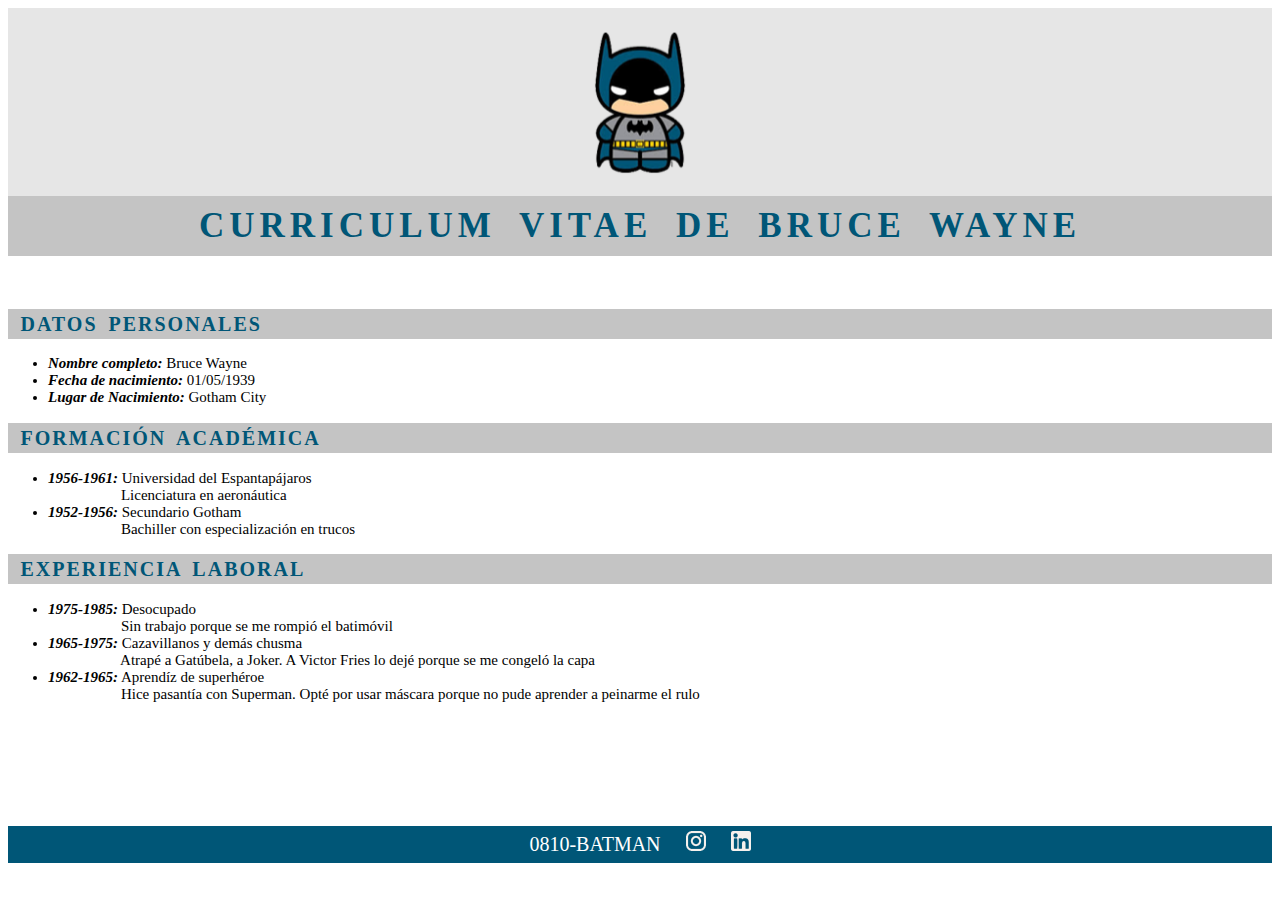
<file: index.html>
<!DOCTYPE html>
<html lang="en">
<head>
    <meta charset="UTF-8">
    <meta http-equiv="X-UA-Compatible" content="IE=edge">
    <meta name="viewport" content="width=device-width, initial-scale=1.0">
    <title>Clase 07</title>

<link rel="stylesheet" href="style/style.css">
</head>

<body>
    <header id="encabezado">
            <img src="img/logo_batman.png" alt="Logo batman" height="146.37px">            
    </header>
    <main>
        <section>            
            <h1>CURRICULUM VITAE DE BRUCE WAYNE</h1>
            <br><br>
            <article>        
                <h2 class="titulos">DATOS PERSONALES</h2>
                <ul>
                    <li><span class="negritait">Nombre completo:</span><span> Bruce Wayne</span>
                    </li>
                    <li><span class="negritait">Fecha de nacimiento:</span><span> 01/05/1939</span>
                    </li>
                    <li><span class="negritait">Lugar de Nacimiento:</span><span> Gotham City</span>
                    </li>
                </ul>
            </article>
            <article>
                <h2 class="titulos">FORMACIÓN ACADÉMICA</h2>
                <ul>
                    <li><span class="negritait">1956-1961:</span><span> Universidad del Espantapájaros</span>
                    </li>
                    <li class="sin-vineta"><span class="sangria">1956-1961:</span><span> Licenciatura en aeronáutica</span>
                    </li>
                    <li><span class="negritait">1952-1956:</span><span> Secundario Gotham</span>
                    </li>
                    <li class="sin-vineta"><span class="sangria">1952-1956:</span><span> Bachiller con especialización en trucos</span>
                    </li>
                </ul>
            </article>
            <article>
                <h2 class="titulos">EXPERIENCIA LABORAL</h2>   
                <ul>
                    <li><span class="negritait">1975-1985:</span><span> Desocupado</span>
                    </li>
                    <li class="sin-vineta"><span class="sangria">1975-1985:</span><span> Sin trabajo porque se me rompió el batimóvil</span>
                    </li>
                    <li><span class="negritait">1965-1975:</span><span> Cazavillanos y demás chusma</span>
                    </li>
                    <li class="sin-vineta"><span class="sangria">1965-1975:</span><span> Atrapé a Gatúbela, a Joker. A Victor Fries lo dejé porque se me congeló la capa</span>
                    </li>
                    <li><span class="negritait">1962-1965:</span><span> Aprendíz de superhéroe</span>
                    </li>
                    <li class="sin-vineta"><span class="sangria">1962-1965:</span><span> Hice pasantía con Superman. Opté por usar máscara porque no pude aprender a peinarme el rulo</span>
                    </li>
                </ul>
            </article>
            <br><br><br><br><br><br>
        </section>
        <footer>
            <span>0810-BATMAN</span>
            <img src="img/ico_instagram.png" alt="Instgram">
            <img src="img/ico_linkedin.png" alt="Linkedin">
        </footer>
    </main>

    
</body>
</html>
</file>
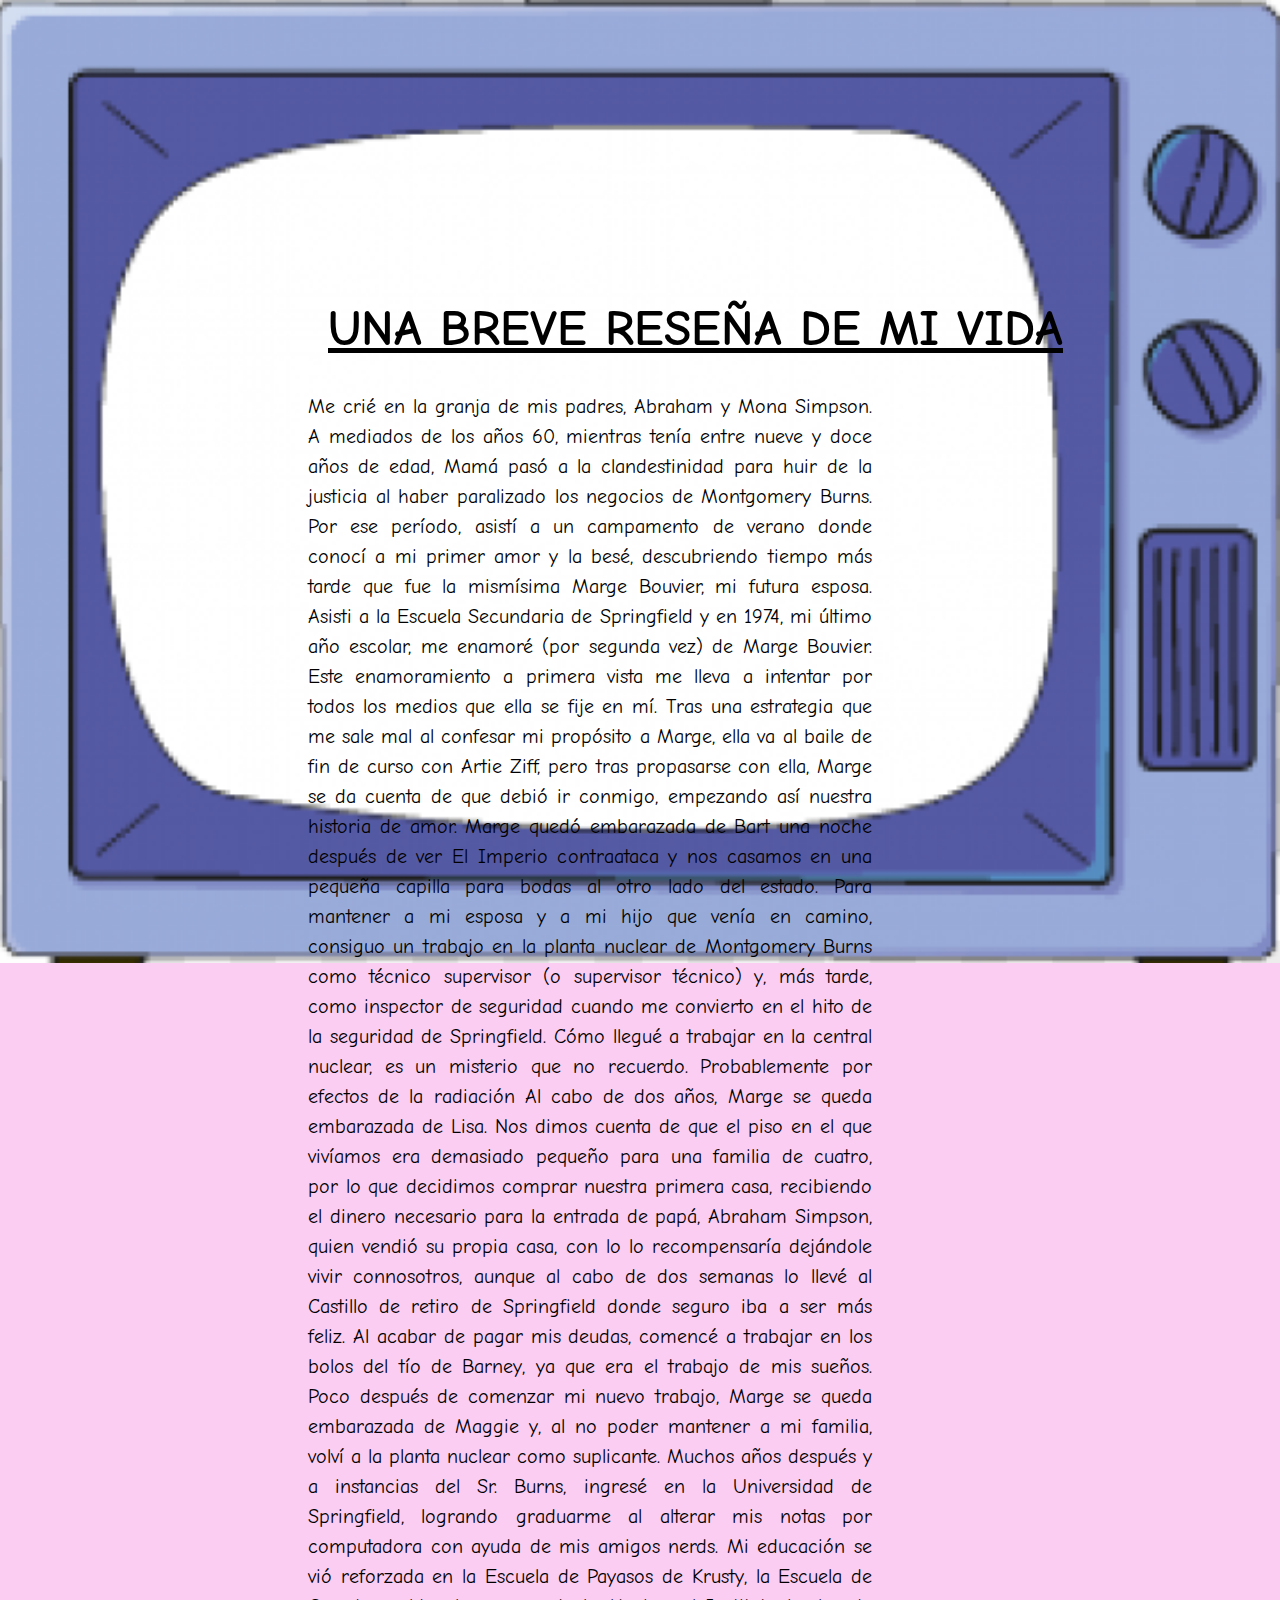
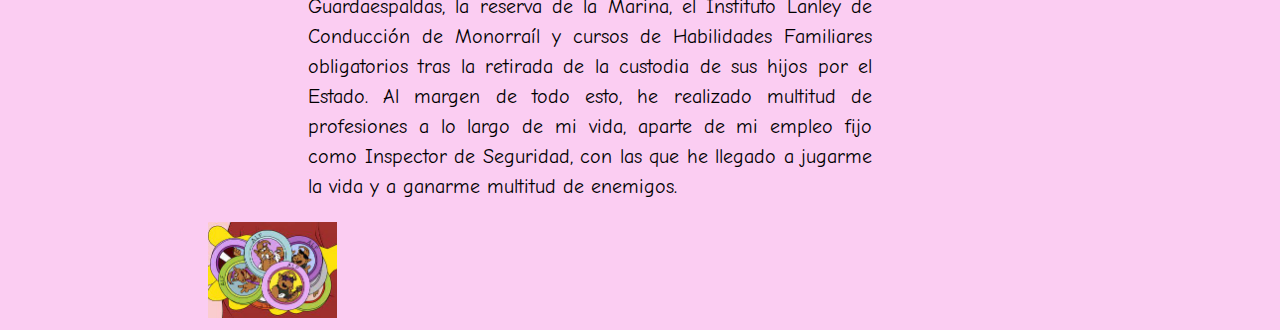
<file: sobremi.html>
<!DOCTYPE html>
<html lang="en">

<head>
    <meta charset="UTF-8">
    <meta http-equiv="X-UA-Compatible" content="IE=edge">
    <meta name="viewport" content="width=device-width, initial-scale=1.0">
    <title>Sobre mi - Clase 8</title>
    <link rel="stylesheet" href="css/style.css">
</head>

<body id="sobremi">
    <header><h1 class="titulo2">UNA BREVE RESEÑA DE MI VIDA</h1></header>
    <section>
        <p id="bio">
            Me crié en la granja de mis padres, Abraham y Mona Simpson. A mediados de los años 60, mientras tenía entre
            nueve y doce años de edad, Mamá pasó a la clandestinidad para huir de la justicia al haber
            paralizado los negocios de Montgomery Burns. Por ese período, asistí a un campamento de verano
            donde conocí a mi primer amor y la besé, descubriendo tiempo más tarde que fue la mismísima Marge Bouvier,
            mi futura esposa.

            Asisti a la Escuela Secundaria de Springfield y en 1974, mi último año escolar, me enamoré (por
            segunda vez) de Marge Bouvier. Este enamoramiento a primera vista me lleva a intentar por todos los
            medios que ella se fije en mí. Tras una estrategia que me sale mal al confesar mi propósito a Marge, ella va
            al baile de fin de curso con Artie Ziff, pero tras propasarse con ella, Marge se da cuenta de que debió ir
            conmigo, empezando así nuestra historia de amor.

            Marge quedó embarazada de Bart una noche después de ver El Imperio contraataca y nos casamos en una
            pequeña capilla para bodas al otro lado del estado. Para mantener a mi esposa y a mi hijo que venía en
            camino, consiguo un trabajo en la planta nuclear de Montgomery Burns como técnico supervisor (o supervisor
            técnico) y, más tarde, como inspector de seguridad cuando me convierto en el hito de la seguridad de
            Springfield. Cómo llegué a trabajar en la central nuclear, es un misterio que no recuerdo. Probablemente por
            efectos de la radiación

            Al cabo de dos años, Marge se queda embarazada de Lisa. Nos dimos cuenta de que el piso en el que
            vivíamos era demasiado pequeño para una familia de cuatro, por lo que decidimos comprar nuestra primera
            casa,
            recibiendo el dinero necesario para la entrada de papá, Abraham Simpson, quien vendió su propia
            casa, con lo lo recompensaría dejándole vivir connosotros, aunque al cabo de dos semanas lo llevé
            al Castillo de retiro de Springfield donde seguro iba a ser más feliz. Al acabar de pagar mis deudas,
            comencé
            a trabajar en los bolos del tío de Barney, ya que era el trabajo de mis sueños. Poco después de comenzar mi
            nuevo trabajo,
            Marge se queda embarazada de Maggie y, al no poder mantener a mi familia, volví a la planta
            nuclear como suplicante.

            Muchos años después y a instancias del Sr. Burns, ingresé en la Universidad de Springfield, logrando
            graduarme al alterar mis notas por computadora con ayuda de mis amigos nerds. Mi educación se vió
            reforzada en la Escuela de Payasos de Krusty, la Escuela de Guardaespaldas, la reserva de la
            Marina, el Instituto Lanley de Conducción de Monorraíl y cursos de Habilidades Familiares obligatorios
            tras la retirada de la custodia de sus hijos por el Estado. Al margen de todo esto, he realizado
            multitud de profesiones a lo largo de mi vida, aparte de mi empleo fijo como Inspector de Seguridad, con las
            que he llegado a jugarme la vida y a ganarme multitud de enemigos.

            
        </p>
    </section>
    <footer>
        <a href="index.html">
            <img id="alf" src="img/alf.jpg" alt="Volver">
        </a>
    </footer>

</body>

</html>
</file>
<file: style/style.css>
#encabezado{
    background-color: #E6E6E6;
    text-align: center;
    height: 188.19px;
    vertical-align:middle;
}
#encabezado img{
    height: 146.37px;
    margin-top: 21px; /*Lo uso para centrar la imagen en el bloque*/
}
h1{
    background-color: #c4c4c4;
    color: #005677;
    font-family: 'Times New Roman';
    font-size: 35px;
    line-height: 60px; 
    text-align: center;
    margin-top: 0px; 
    margin-bottom: 0px; /*se eliminan líneas blancas por encima y por debajo del h1*/  
    letter-spacing: 5px;
    word-spacing: 10px; /*se aumenta el espaciado entre letras y palabras*/
    font-weight: 700;    
}
.titulos{
    background-color: #c4c4c4;
    color: #005677;
    font-family: 'Times New Roman';
    font-size: 20px;
    line-height: 30px;
    text-align: left;
    letter-spacing: 2px;
    word-spacing: 4px; /*se aumenta el espaciado entre letras y palabras*/
    text-indent: 12.45px; /*se agrega sangría*/
}
ul{
    font-size: 15px;
}
.negritait{
    font-style: italic;
    font-weight: bold;
}
.sin-vineta {
    list-style-type: none; 
}
.sangria{
    color: white
} /*se definen sangría y sin-nviñeta para materializar la alineación del renglón inferior con el superior*/
footer{
    background-color: #005677;
    color: #ffffff;
    font-family: 'Times New Roman';
    font-size: 20px;
    height: 37px;
    line-height: 37px;
    margin: 0px;
    text-align: center;
    vertical-align: middle; 
    
}
footer img{
    height: 20px;
    margin-left: 20px; /*genera el espaciado entre las imágenes*/
}
</file>
<file: css/style.css>
@import url('https://fonts.googleapis.com/css2?family=Comic+Neue:wght@400;700&display=swap');

body{
    background-color: #FBCDF2;
    font-family: 'Comic Neue', cursive;
    
}
.texto-negrita{
    font-weight: bold;
    font-size: 20px;
}
.texto-normal{
    font-weight: 0;
    font-size: 20px;
}

.encabezado{
    background-image: url('../img/banner-rosquillas.jpg');
    background-repeat: repeat;
    background-size: contain;
}
.foto-presentacion{
    text-align: center;
    line-height: 0;      
}
.fondo-principal{
    background-color: rgba(243, 215, 8, 1);
}
.boton{
    line-height: 0;
    text-align: center;
}
.boton img{
    width: 220px;
}
ul{
    line-height: 200%;    
}
.titulo{
    background-color: silver;
    color: purple;
    font-size: 40px;
    text-align: center;
    letter-spacing: 5px;
    word-spacing: 10px;
}
h2{
    background-color: silver;
    color: purple;
    font-size: 30px;
    text-align: left;
    text-indent: 30px;
}
#insta{
    
    height: 60px;
    width: 60px;
    margin-left: 30px
}
#linked{
    
    height: 60px;
    width: 60px;
    margin-left: 30px;
}
#sobremi{
    background-image: url('../img/tv.png');
    background-size: cover;
    background-attachment: fixed;
    background-repeat: no-repeat;
}
.titulo2{
    font-size: 50px;
    text-decoration: underline;
    margin-left: 320px;
    margin-top: 300px;

}
#bio{
    font-size: 20px;
    line-height: 150%;
    text-align: justify;
    margin-right: 400px;
    margin-left: 300px;
}
#alf{
    margin-left: 200px;
    width: 129px;
}
</file>
